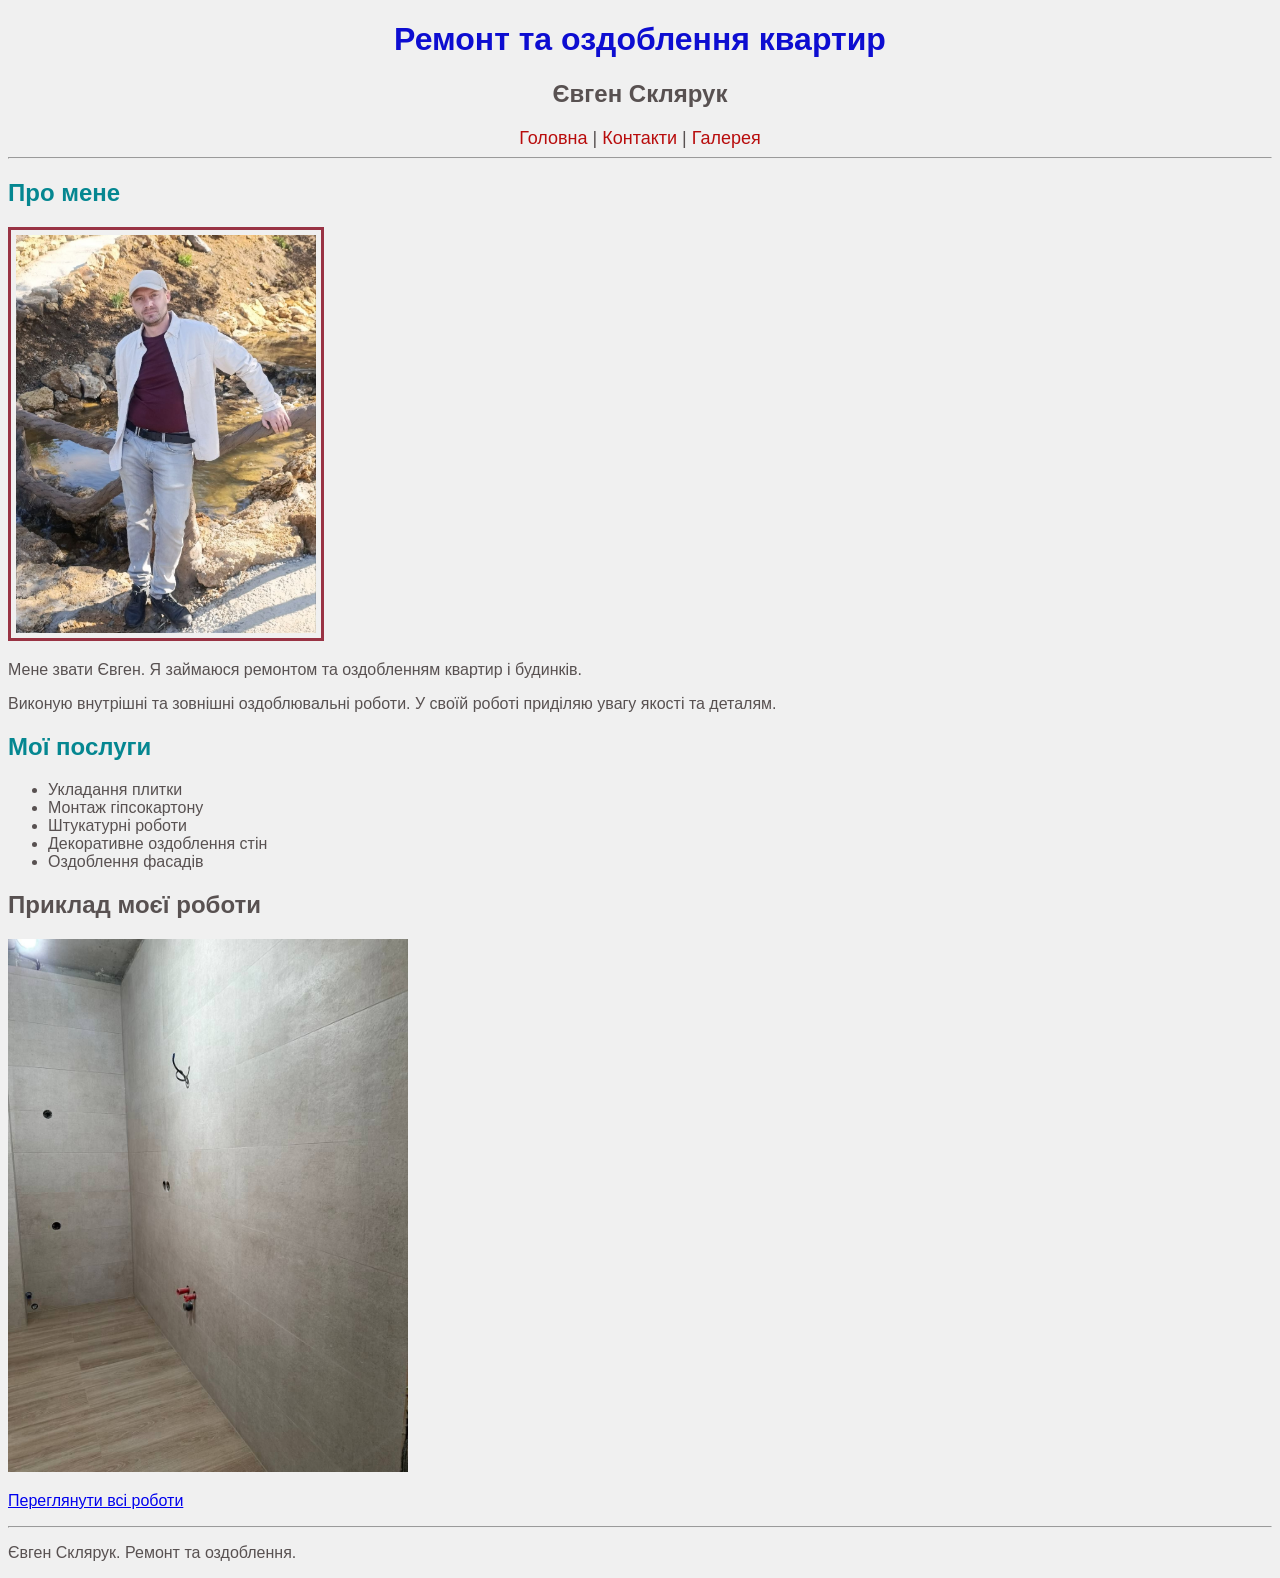
<file: index.html>
<!DOCTYPE html>
<html lang="uk">

    <meta charset="UTF-8">
    <title>Ремонт та оздоблення - Євген Склярук</title>
    <link rel="stylesheet" href="style.css">
    <style>
    h2 {
        font-family: Arial, sans-serif;
    }
</style>
</head>
<body>

    <h1 id="main-title">Ремонт та оздоблення квартир</h1>

    <h2 style="text-align: center;">Євген Склярук</h2>

    <nav class="navigation">
        <a href="index.html">Головна</a> |
        <a href="pages/contact.html">Контакти</a> |
        <a href="pages/gallery.html">Галерея</a>
    </nav>

    <hr>

    <h2 class="section-title">Про мене</h2>

   <img class="profile-photo" src="photo/evgen .jpg" alt="Фото Євгена Склярука" width="300">


 <p class="about-text">
    Мене звати Євген. Я займаюся ремонтом
    та оздобленням квартир і будинків.
</p>

<p class="about-text">
    Виконую внутрішні та зовнішні оздоблювальні роботи.
    У своїй роботі приділяю увагу якості та деталям.
</p>

    <h2 class="section-title">Мої послуги</h2>

    <ul>
        <li>Укладання плитки</li>
        <li>Монтаж гіпсокартону</li>
        <li>Штукатурні роботи</li>
        <li>Декоративне оздоблення стін</li>
        <li>Оздоблення фасадів</li>
    </ul>

    <h2>Приклад моєї роботи</h2>

    <img src="photo/remont-1.jpg"
         alt="Приклад ремонтних робіт"
         width="400">

    <p>
        <a href="pages/gallery.html">
            Переглянути всі роботи
        </a>
    </p>

    <hr>

    <p>Євген Склярук. Ремонт та оздоблення.</p>

</body>
</html>
</file>
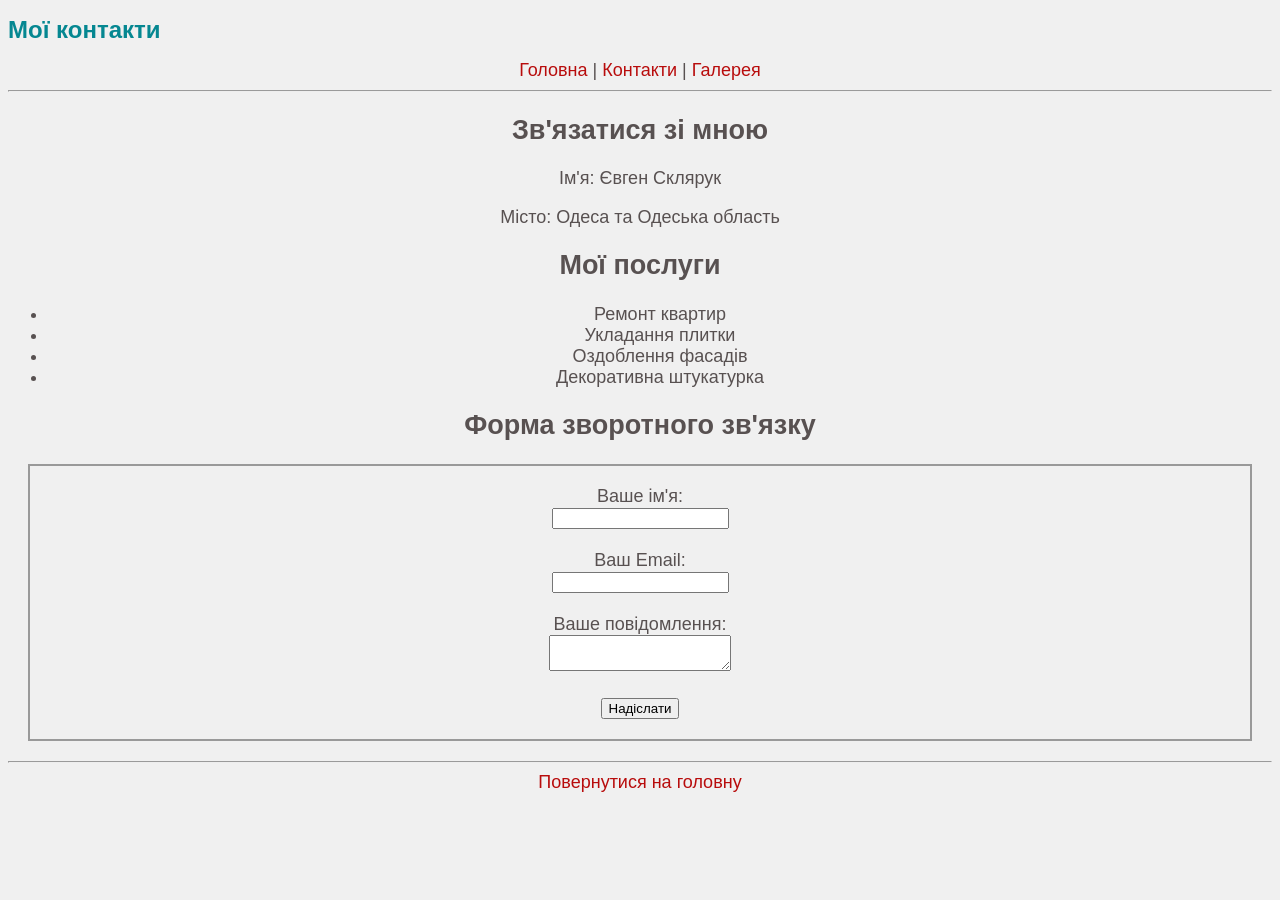
<file: pages/contact.html>
<!DOCTYPE html>
<html lang="uk">
<head>
    <meta charset="UTF-8">
    <title>Контакти - Євген Склярук</title>
    <link rel="stylesheet" href="../style.css">
</head>
<body>

    <h1 class="section-title">Мої контакти</h1>

    <nav class="navigation">
        <a href="../index.html">Головна</a> |
        <a href="contact.html">Контакти</a> |
        <a href="gallery.html">Галерея</a>


    <hr>

    <h2>Зв'язатися зі мною</h2>

    <p>Ім'я: Євген Склярук</p>
    <p>Місто: Одеса та Одеська область</p>

    <h2>Мої послуги</h2>

    <ul>
        <li>Ремонт квартир</li>
        <li>Укладання плитки</li>
        <li>Оздоблення фасадів</li>
        <li>Декоративна штукатурка</li>
    </ul>

    <h2>Форма зворотного зв'язку</h2>

    <form class="contact-form">
        <label for="name">Ваше ім'я:</label><br>
        <input type="text" id="name" name="name"><br><br>

        <label for="email">Ваш Email:</label><br>
        <input type="email" id="email" name="email"><br><br>

        <label for="message">Ваше повідомлення:</label><br>
        <textarea id="message" name="message"></textarea><br><br>

        <button type="button">Надіслати</button>
    </form>

    <hr>

    <a href="../index.html">Повернутися на головну</a>

</body>
</html>
</file>
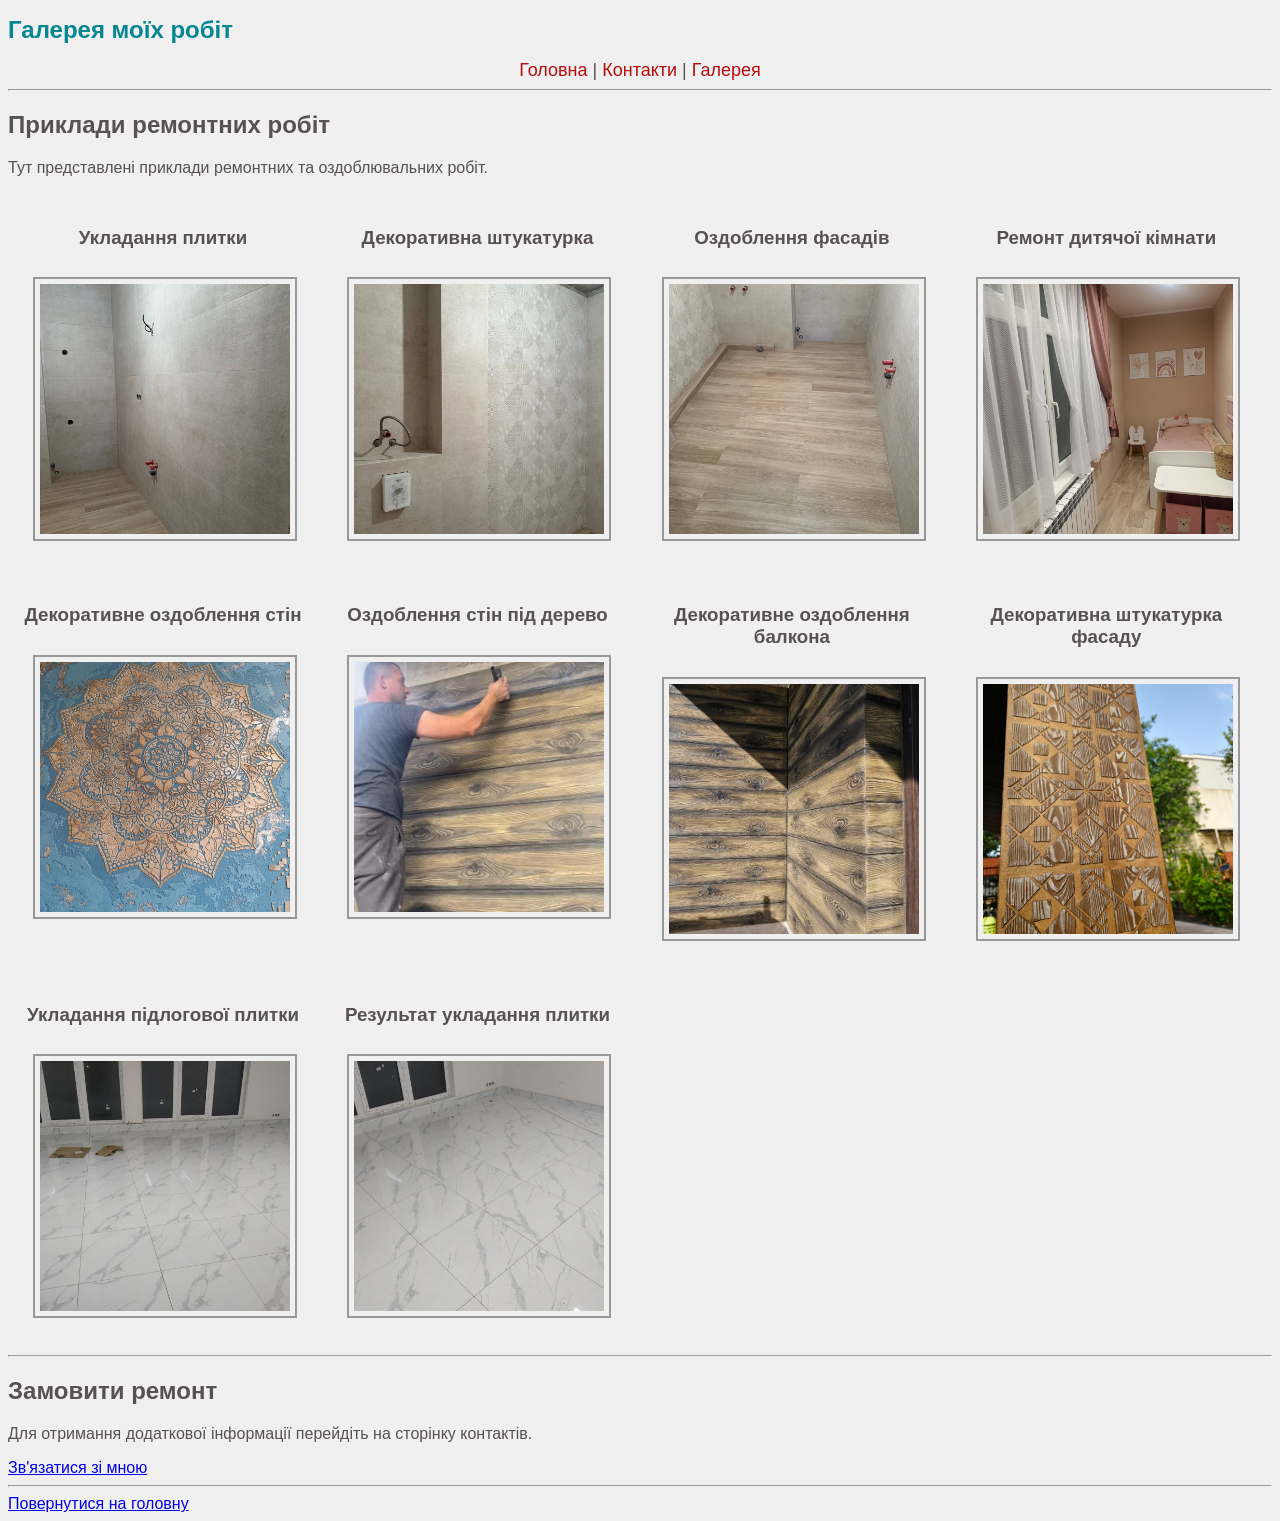
<file: pages/gallery.html>
<!DOCTYPE html>
<html lang="uk">
<head>
    <meta charset="UTF-8">
    <title>Мої роботи - Євген Склярук</title>
    <link rel="stylesheet" href="../style.css">
</head>
<body>

    <h1 class="section-title">Галерея моїх робіт</h1>

    <nav class="navigation">
        <a href="../index.html">Головна</a> |
        <a href="contact.html">Контакти</a> |
        <a href="gallery.html">Галерея</a>
    </nav>

    <hr>

    <h2>Приклади ремонтних робіт</h2>

    <p>
        Тут представлені приклади ремонтних
        та оздоблювальних робіт.
    </p>
<div class="gallery-item">
    <h3>Укладання плитки</h3>

    <img class="gallery-photo" src="../photo/remont-1.jpg"
         alt="Укладання плитки"
         width="400">
</div>
<div class="gallery-item">
    <h3>Декоративна штукатурка</h3>

    <img class="gallery-photo" src="../photo/remont-2.jpg"
         alt="Декоративна штукатурка"
         width="400">
</div>
<div class="gallery-item">
    <h3>Оздоблення фасадів</h3>

    <img class="gallery-photo" src="../photo/remont-3.jpg"
         alt="Оздоблення фасаду"
         width="400">
         </div>
<div class="gallery-item">
         <h3>Ремонт дитячої кімнати</h3>

<img class="gallery-photo" src="../photo/remont-4.jpg" alt="Ремонт дитячої кімнати" width="400">
</div>
<div class="gallery-item">
    <h3>Декоративне оздоблення стін</h3>
    <img class="gallery-photo" src="../photo/remont-5.jpg" alt="Декоративне оздоблення стін" width="400">
</div>
<div class="gallery-item">
    <h3>Оздоблення стін під дерево</h3>
    <img class="gallery-photo" src="../photo/remont-6.jpg" alt="Оzdoblenня стін під дерево" width="400">
</div>
    <div class="gallery-item">
<h3>Декоративне оздоблення балкона</h3>
<img class="gallery-photo" src="../photo/remont-7.jpg" alt="Декоративне оздоблення балкона" width="400">
</div>
<div class="gallery-item">
<h3>Декоративна штукатурка фасаду</h3>
<img class="gallery-photo" src="../photo/remont-8.jpg" alt="Декоративна штукатурка фасаду" width="400">
</div>
<div class="gallery-item">
<h3>Укладання підлогової плитки</h3>
<img class="gallery-photo" src="../photo/remont-9.jpg" alt="Укладання підлогової плитки" width="400">
</div>
<div class="gallery-item">
    <h3>Результат укладання плитки</h3>
    <img class="gallery-photo" src="../photo/remont-10.jpg" alt="Результат укладання плитки" width="400">

</div>
<hr>

    <h2>Замовити ремонт</h2>

    <p>
        Для отримання додаткової інформації
        перейдіть на сторінку контактів.
    </p>

    <a href="contact.html">Зв'язатися зі мною</a>

    <hr>

    <a href="../index.html">Повернутися на головну</a>

</body>
</html>
</file>
<file: style.css>
body {
    background-color: #f0f0f0;
    font-family: Arial, sans-serif;
    color: hsl(0, 4%, 33%);
}
#main-title {
    color: #0d0dd1;
    text-align: center;
    font-size: 32px;
}

.navigation {
    text-align: center;
    font-size: 18px;
}
.section-title {
    color: #058791;
    font-size: 24px;
}

.profile-photo {
    border: 3px solid #993344;
    padding: 5px;
}
.navigation a {
    color: #b80c0c;
    text-decoration: none;
}
.gallery-photo {
    border: 2px solid #999999;
    padding: 5px;
    margin: 10px;
    width: 250px;
    height: 250px;
    object-fit: cover;
}
.contact-form {
    border: 2px solid #999999;
    padding: 20px;
    margin: 20px;
}

.gallery-item {
    display: inline-block;
    vertical-align: top;
    width: 280px;
    margin: 15px;
    text-align: center;
}
</file>
